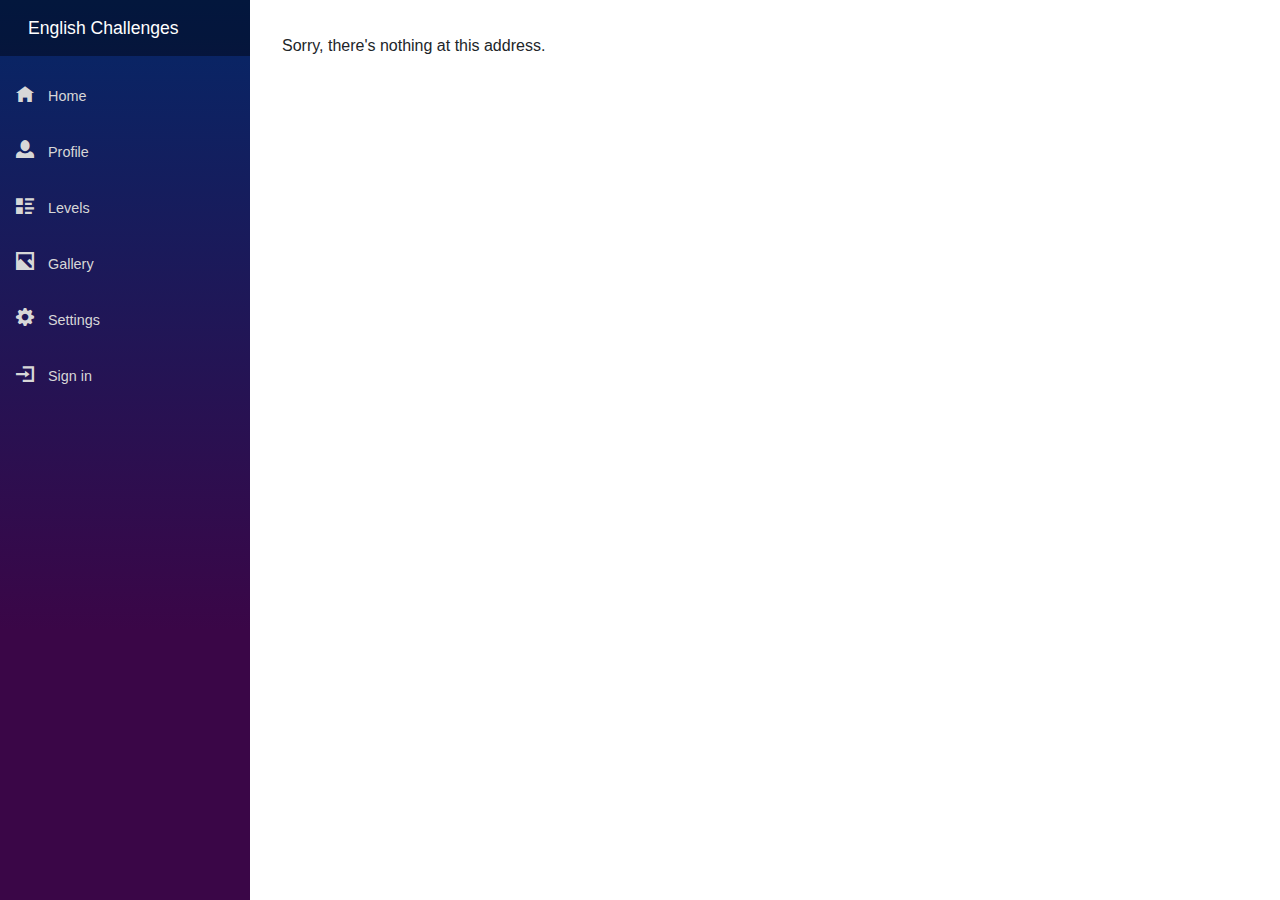
<file: wwwroot/index.html>
<!DOCTYPE html>
<html lang="en">

<head>
    <meta charset="utf-8" />
    <meta name="viewport" content="width=device-width, initial-scale=1.0, maximum-scale=1.0, user-scalable=no" />
    <title>EnglishChallengesWebApp</title>
    <base href="/" />
    <link href="css/bootstrap/bootstrap.min.css" rel="stylesheet" />
    <link href="css/app.css" rel="stylesheet" />
    <link rel="icon" type="image/png" href="favicon.png" />
    <link href="EnglishChallengesWebApp.styles.css" rel="stylesheet" />
    <meta name="google-site-verification" content="-almEhEzB82uQCxmQjKJ_2f8LGGvJ8967ken28xWc_I" />
</head>

<body>
    <div id="app">
        <svg class="loading-progress">
            <circle r="40%" cx="50%" cy="50%" />
            <circle r="40%" cx="50%" cy="50%" />
        </svg>
        <div class="loading-progress-text"></div>
    </div>

    <div id="blazor-error-ui">
        An unhandled error has occurred.
        <a href="" class="reload">Reload</a>
        <a class="dismiss">🗙</a>
    </div>
    <script src="_content/Microsoft.AspNetCore.Components.WebAssembly.Authentication/AuthenticationService.js"></script>
    <script src="_framework/blazor.webassembly.js"></script>
    <script src="_content/CurrieTechnologies.Razor.SweetAlert2/sweetAlert2.min.js"></script>
    <script src="_content/Sve.Blazor.InfiniteScroll/js/Observer.js"></script>
    <script>
        window.BlazorDialogReady = new Promise(function (resolve) {
            window.BlazorDialog = {
                registerDialog: (dialog) => {
                    dialog.closeEvent = new CustomEvent('close', { bubbles: true });
                    dialog.addEventListener('cancel', function () {
                        dialog.dispatchEvent(dialog.closeEvent);
                    });
                    resolve();
                },
                open: (dialog) => {
                    dialog.showModal();
                },
                close: (dialog) => {
                    dialog.close();
                }
            }
        });

    </script>
</body>

</html>
</file>
<file: wwwroot/css/app.css>
@import url('open-iconic/font/css/open-iconic-bootstrap.min.css');

html, body {
    font-family: 'Helvetica Neue', Helvetica, Arial, sans-serif;
}

h1:focus {
    outline: none;
}

a, .btn-link {
    color: #0071c1;
}

.btn-primary {
    color: #fff;
    background-color: #1b6ec2;
    border-color: #1861ac;
}

.btn:focus, .btn:active:focus, .btn-link.nav-link:focus, .form-control:focus, .form-check-input:focus {
  box-shadow: 0 0 0 0.1rem white, 0 0 0 0.25rem #258cfb;
}

.content {
    padding-top: 1.1rem;
}

.valid.modified:not([type=checkbox]) {
    outline: 1px solid #26b050;
}

.invalid {
    outline: 1px solid red;
}

.validation-message {
    color: red;
}

#blazor-error-ui {
    background: lightyellow;
    bottom: 0;
    box-shadow: 0 -1px 2px rgba(0, 0, 0, 0.2);
    display: none;
    left: 0;
    padding: 0.6rem 1.25rem 0.7rem 1.25rem;
    position: fixed;
    width: 100%;
    z-index: 1000;
}

    #blazor-error-ui .dismiss {
        cursor: pointer;
        position: absolute;
        right: 0.75rem;
        top: 0.5rem;
    }

.blazor-error-boundary {
    background: url([data-uri]) no-repeat 1rem/1.8rem, #b32121;
    padding: 1rem 1rem 1rem 3.7rem;
    color: white;
}

    .blazor-error-boundary::after {
        content: "An error has occurred."
    }

.loading-progress {
    position: relative;
    display: block;
    width: 8rem;
    height: 8rem;
    margin: 20vh auto 1rem auto;
}

    .loading-progress circle {
        fill: none;
        stroke: #e0e0e0;
        stroke-width: 0.6rem;
        transform-origin: 50% 50%;
        transform: rotate(-90deg);
    }

        .loading-progress circle:last-child {
            stroke: #1b6ec2;
            stroke-dasharray: calc(3.141 * var(--blazor-load-percentage, 0%) * 0.8), 500%;
            transition: stroke-dasharray 0.05s ease-in-out;
        }

.loading-progress-text {
    position: absolute;
    text-align: center;
    font-weight: bold;
    inset: calc(20vh + 3.25rem) 0 auto 0.2rem;
}

    .loading-progress-text:after {
        content: var(--blazor-load-percentage-text, "Loading");
    }
</file>
